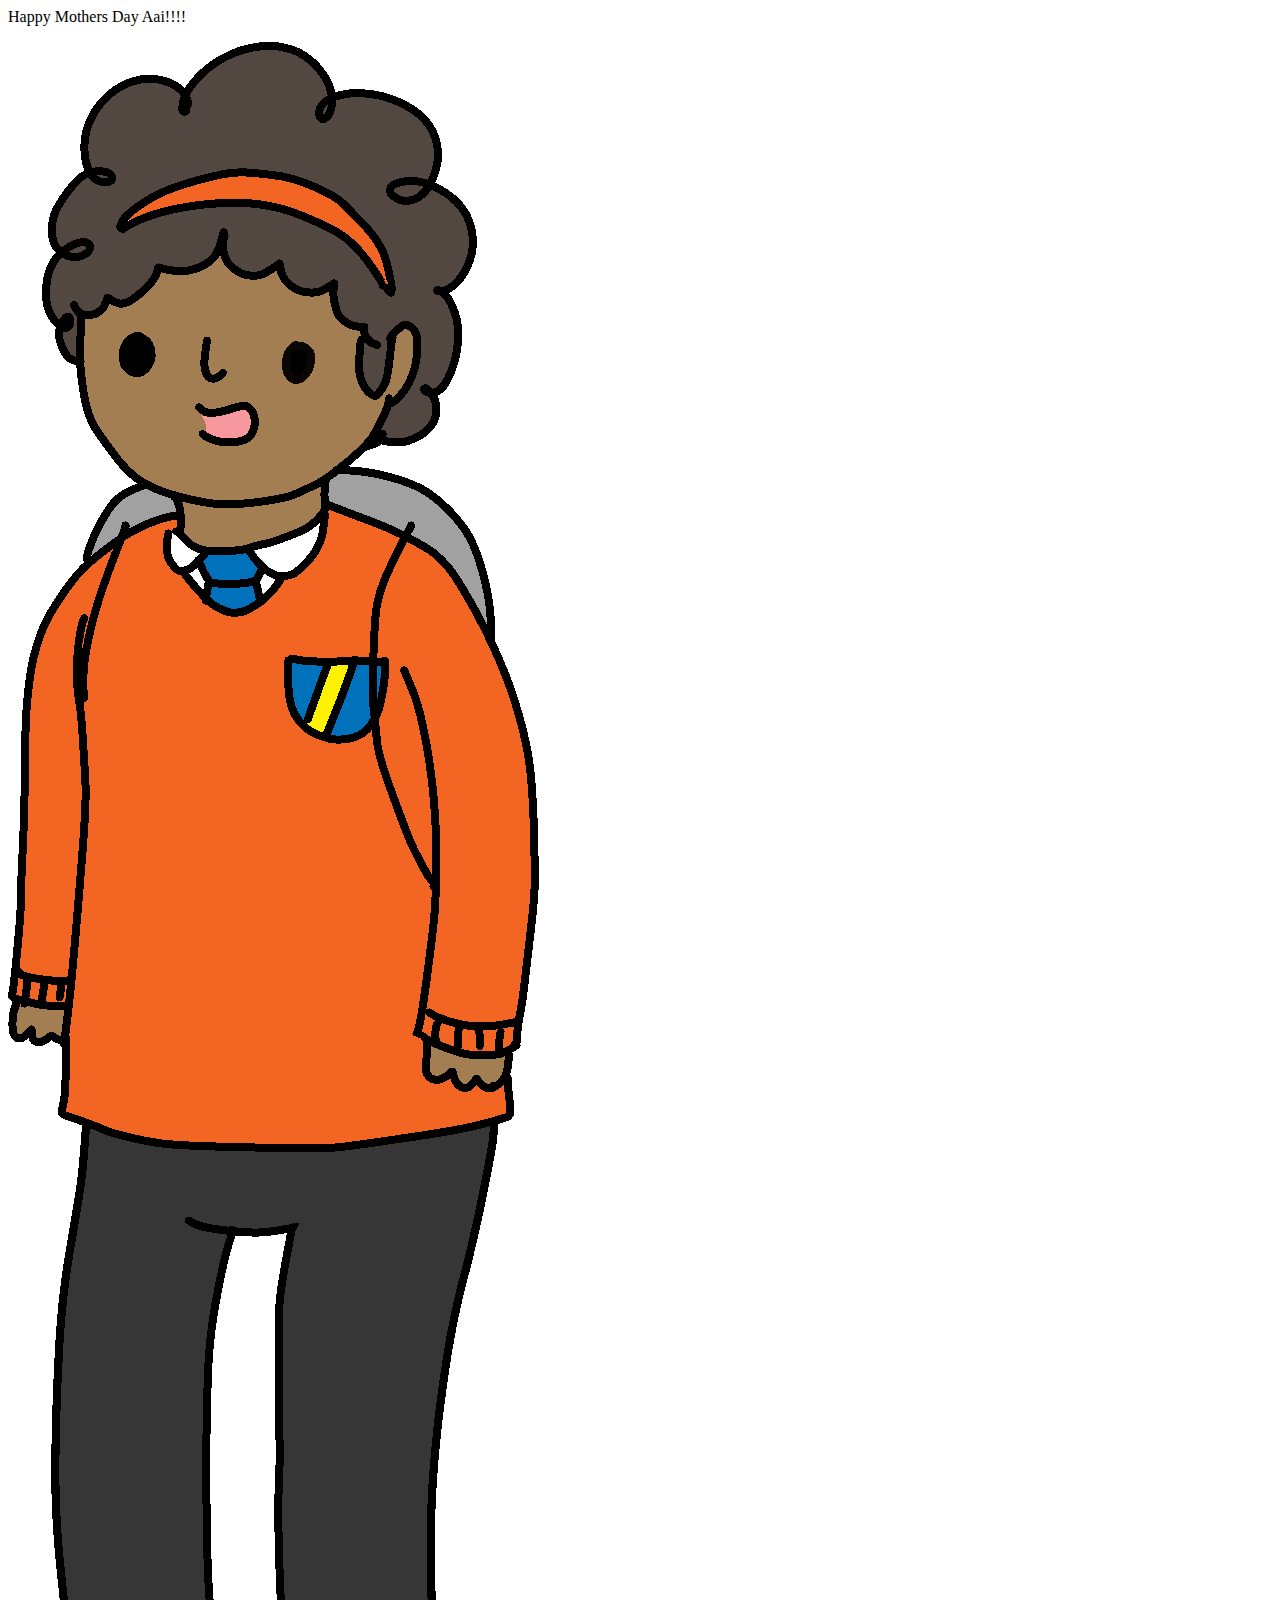
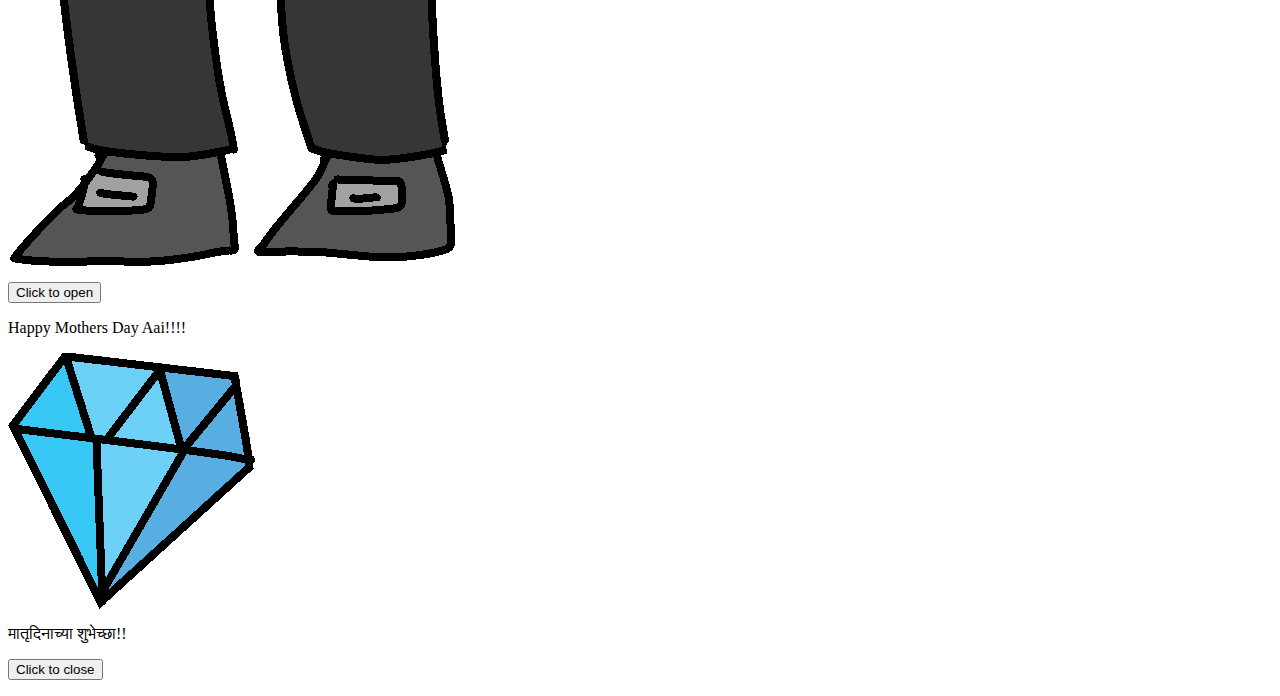
<file: index.html>
<html>

  <head>
    <!--<link rel="stylesheet" href="style.css">
    <script src="script.js"></script>
    <script src="prefixfree.js"></script>-->
  </head>

  <body>
  
    <div id="outside">
    
      <p id="outside-title">
        Happy Mothers Day Aai!!!!
      </p>

      <img id="outside-pic" src="girl.png">

      <p>
        <button onclick="open_card()">Click to open</button>
      </p>

    </div>
  
    <div id="inside">
    
      <p id="inside-title">
        Happy Mothers Day Aai!!!!
      </p>
      
      <img id="inside-pic" src="diamond.png">
      
      <p id="message">
        मातृदिनाच्या शुभेच्छा!!
      </p>

      <p>
        <button onclick="close_card()">Click to close</button>
      </p>
      

    </div>
    
  </body>
  
</html>
</file>
<file: style.css>
#outside {
  z-index: 1;
  position: absolute;
  background-color: lightgray;
  width: 100%;
  height: 100%;
  text-align: center;
  transition: 1s;
  transform-origin: 0;
}

.open-card {
  transform: rotateY(90deg);
}

#outside-title {
  color: black;
  font-family: Courier;
  font-size: 12pt;
  text-align: center;
}

#outside-pic {
  width: 150px;
  height: 300px;
}

#outside-help {
  color: black;
  font-family: Courier;
  font-size: 12pt;
  text-align: center;
  padding: 20px;
}

#inside {
  z-index: 0;
  position: absolute;
  background-color: white;
  width: 100%;
  height: 100%;
  text-align: center;
}

#inside-title {
  color: black;
  font-family: Courier;
  font-size: 12pt;
  text-align: center;
}

#inside-pic {
  width: 150px;
  height: 150px;
}

#message {
  color: black;
  font-family: Courier;
  font-size: 12pt;
  text-align: center;
}

button {
  background-color: green;
  color:silver;
}
</file>
